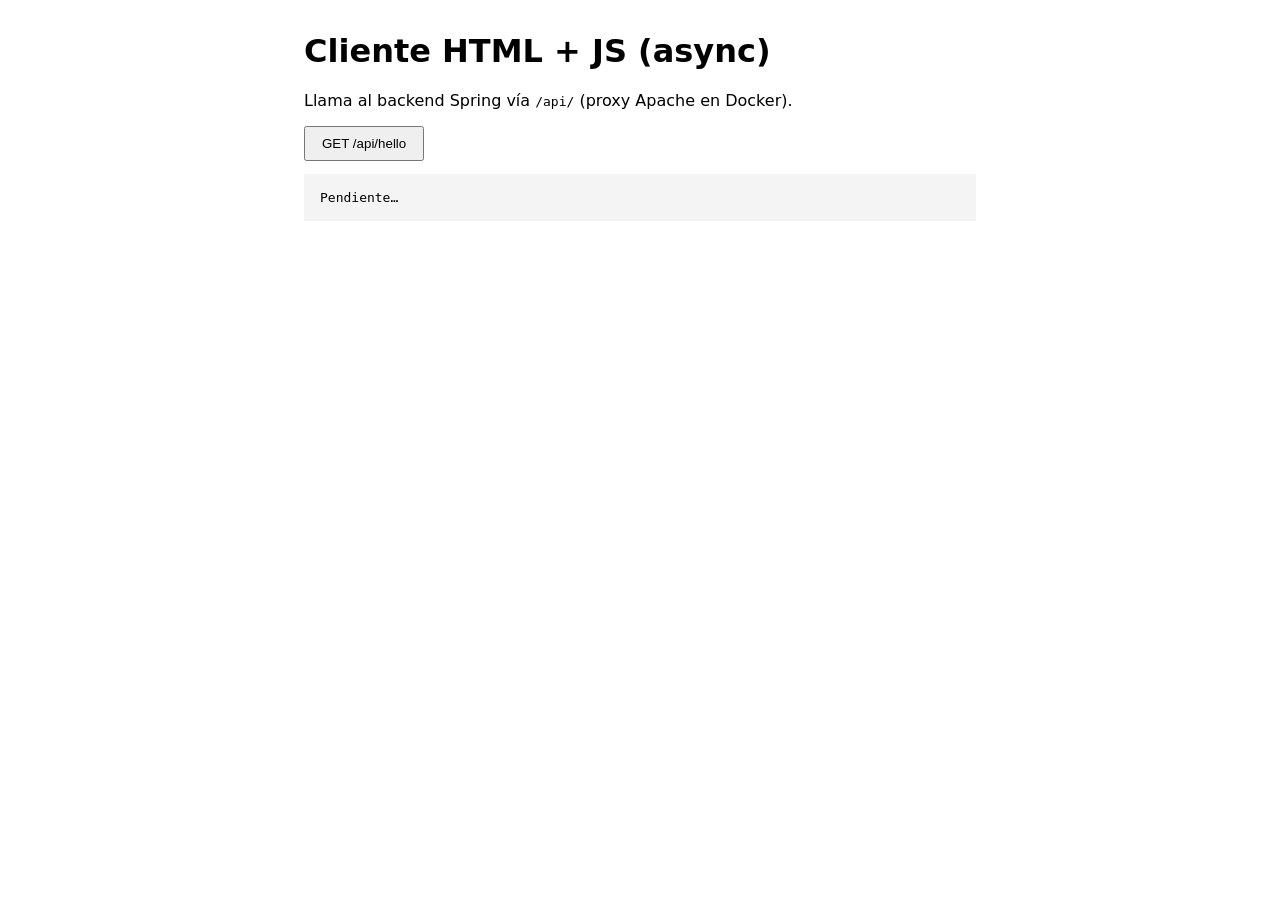
<file: docker/apache-client/index.html>
<!DOCTYPE html>
<html lang="es">
<head>
    <meta charset="UTF-8"/>
    <meta name="viewport" content="width=device-width, initial-scale=1"/>
    <title>Cliente seguro (async)</title>
    <link rel="stylesheet" href="style.css"/>
</head>
<body>
<h1>Cliente HTML + JS (async)</h1>
<p>Llama al backend Spring vía <code>/api/</code> (proxy Apache en Docker).</p>
<button id="btn" type="button">GET /api/hello</button>
<pre id="out">Pendiente…</pre>
<script src="app.js"></script>
</body>
</html>
</file>
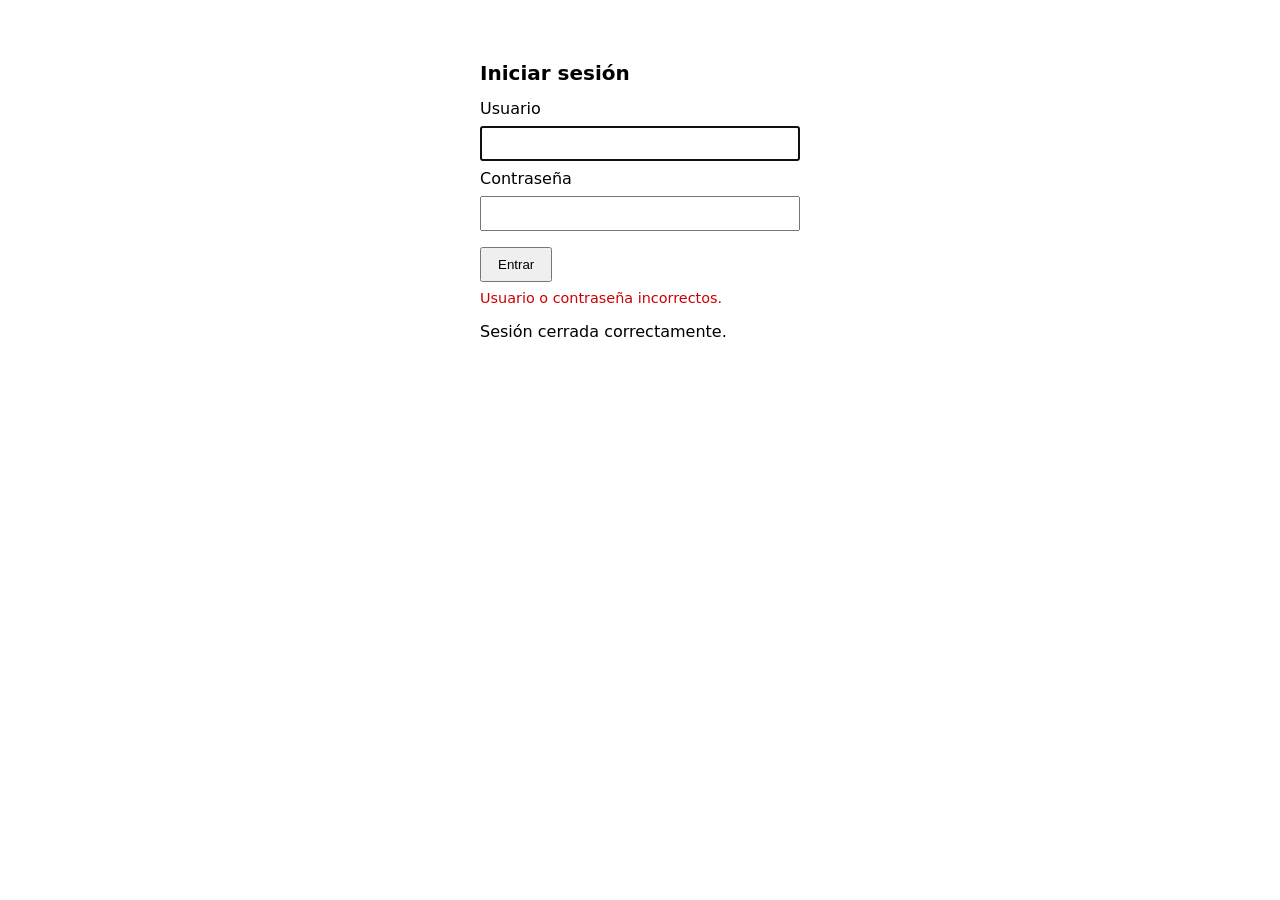
<file: src/main/resources/templates/login.html>
<!DOCTYPE html>
<html xmlns:th="http://www.thymeleaf.org" lang="es">
<head>
    <meta charset="UTF-8"/>
    <title>Login - Secure Web</title>
    <style>
        body { font-family: system-ui, sans-serif; max-width: 320px; margin: 2rem auto; padding: 1rem; }
        h1 { font-size: 1.25rem; }
        input { display: block; width: 100%; margin: 0.5rem 0; padding: 0.5rem; box-sizing: border-box; }
        button { padding: 0.5rem 1rem; margin-top: 0.5rem; cursor: pointer; }
        .error { color: #c00; font-size: 0.9rem; margin-top: 0.5rem; }
    </style>
</head>
<body>
<h1>Iniciar sesión</h1>
<form th:action="@{/login}" method="post">
    <input type="hidden" th:if="${_csrf != null}" th:name="${_csrf.parameterName}" th:value="${_csrf.token}"/>
    <label for="username">Usuario</label>
    <input type="text" id="username" name="username" required autofocus/>
    <label for="password">Contraseña</label>
    <input type="password" id="password" name="password" required/>
    <button type="submit">Entrar</button>
</form>
<p class="error" th:if="${param.error}">Usuario o contraseña incorrectos.</p>
<p th:if="${param.logout}">Sesión cerrada correctamente.</p>
</body>
</html>
</file>
<file: docker/apache-client/style.css>
body {
    font-family: system-ui, sans-serif;
    max-width: 42rem;
    margin: 2rem auto;
    padding: 0 1rem;
}

button {
    padding: 0.5rem 1rem;
    cursor: pointer;
}

pre {
    background: #f4f4f4;
    padding: 1rem;
    overflow: auto;
}
</file>
